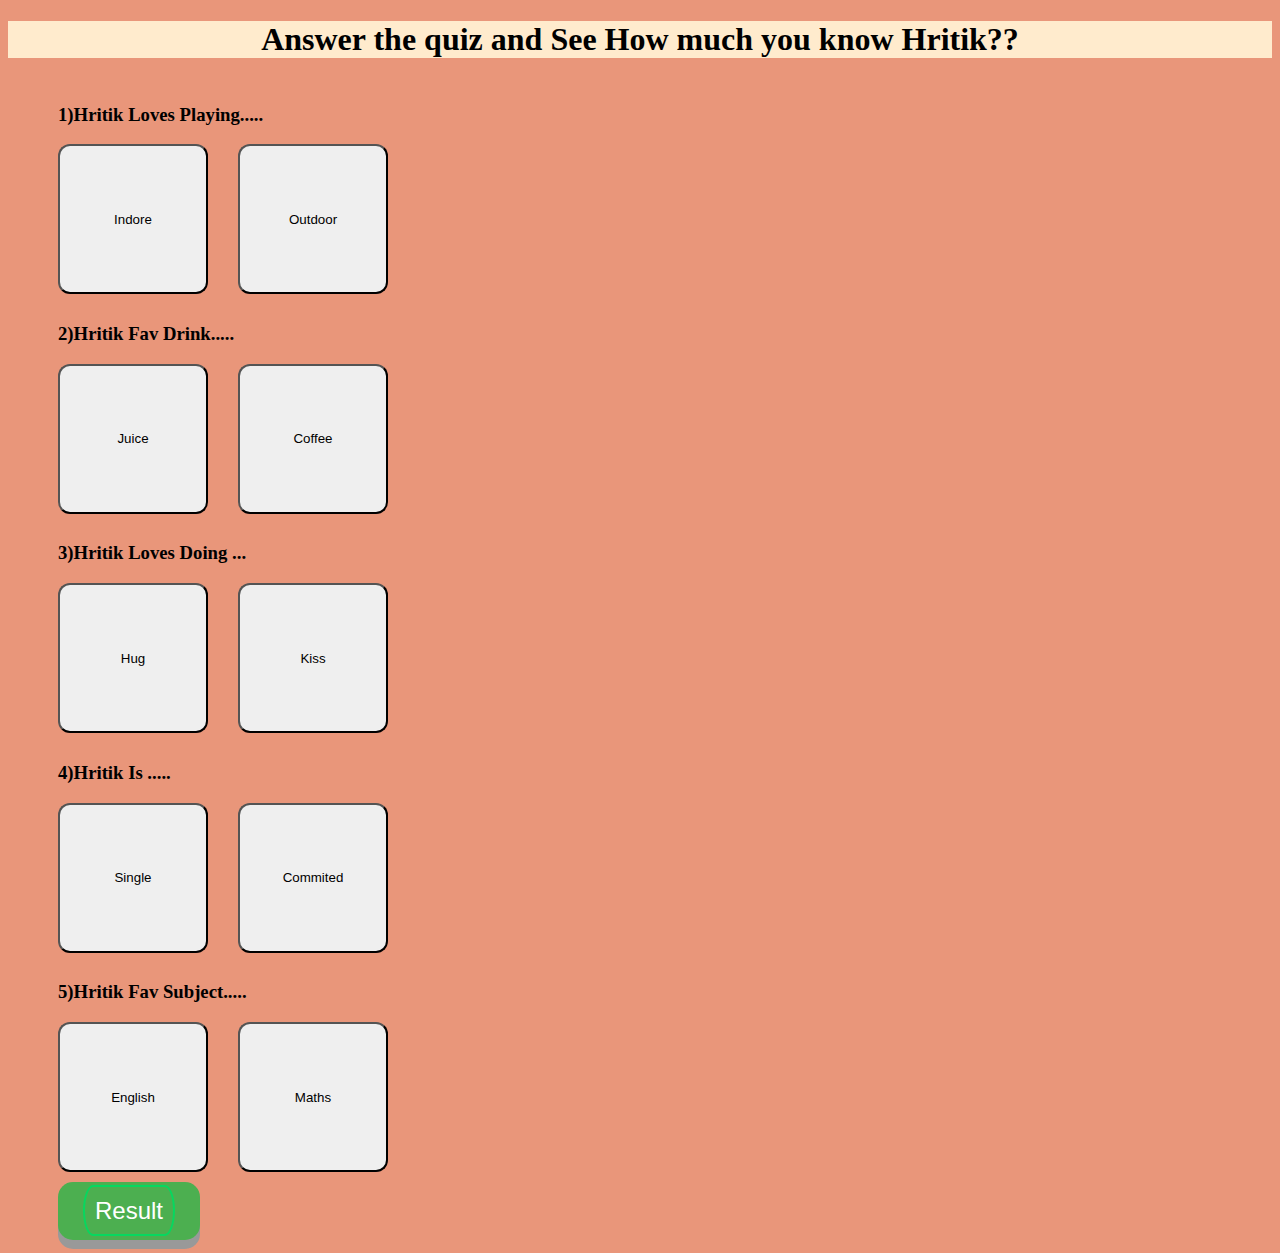
<file: index.html>
<!DOCTYPE html>


<head>
    <title>
        Quiz
    </title>
    <meta name="viewport" content="width=device-width, initial-scale=1.0">
    <script>
        var value=0;
function increase()
{
    value++;
    alert("Correct Answer");
}
function wrong()
{
   alert("Wrong Answer");
}
function result()
{
    s="YOUR SCORE IS ...."+value+"/5.";
   
    document.getElementById("result").innerHTML=s;
    value=0;
}
    </script>
    <link rel="stylesheet" href="quiz.css">

</head>



<body>
       <div class="header">
           <h1>Answer the quiz and See How much you know Hritik??</h1>
       </div>
       <div class="one">
        <h3>1)Hritik loves playing.....</h3>
        <button class="button A" onclick="wrong()">Indore</button><button class="button B" onclick="increase()">Outdoor</button>
       </div>
      
       <div class="one">
        <h3>2)Hritik Fav drink.....</h3>
        <button class="button A" onclick="increase()">Juice</button><button class="button B" onclick="wrong()">Coffee</button>
       </div>
     
       <div class="one">
        <h3>3)Hritik loves doing ...</h3>
        <button class="button A" onclick="increase()">Hug</button><button class=" button B" onclick="wrong()">Kiss</button>
       </div>
      
       <div class="one">
        <h3>4)Hritik is .....</h3>
        <button class="button A"onclick="wrong()">Single</button><button class=" button B" onclick="increase()">Commited</button>
       </div>
    
       <div class="one">
        <h3>5)Hritik Fav Subject.....</h3>
        <button class="button A"onclick="wrong()">English</button><button class="button B" onclick="increase()">Maths</button>
       </div>
     
       <div class="one">
           <button id="myBtn" class="button1 ans"onclick="result()"><a class="button2" href="#popup1">Result</a></button>
           
       </div>
      

       <div id="popup1" class="overlay">
       <div class="popup">
         <h1 style="text-align: center; ">Hii </h1>
         <a class="close" href="#">&times;</a>
         <div class="content">
          <p id="result" style="font-family: 'Times New Roman', Times, serif; text-align: center; font-size: 25px;"></p>
          <br>
          <p  style="text-align: center;   font-family: 'Times New Roman', Times, serif; font-size: 25px;"><b>Send Screanshot to Hritik.</b></p>
         </div>
       </div>
     </div>

</body>


</html>
</file>
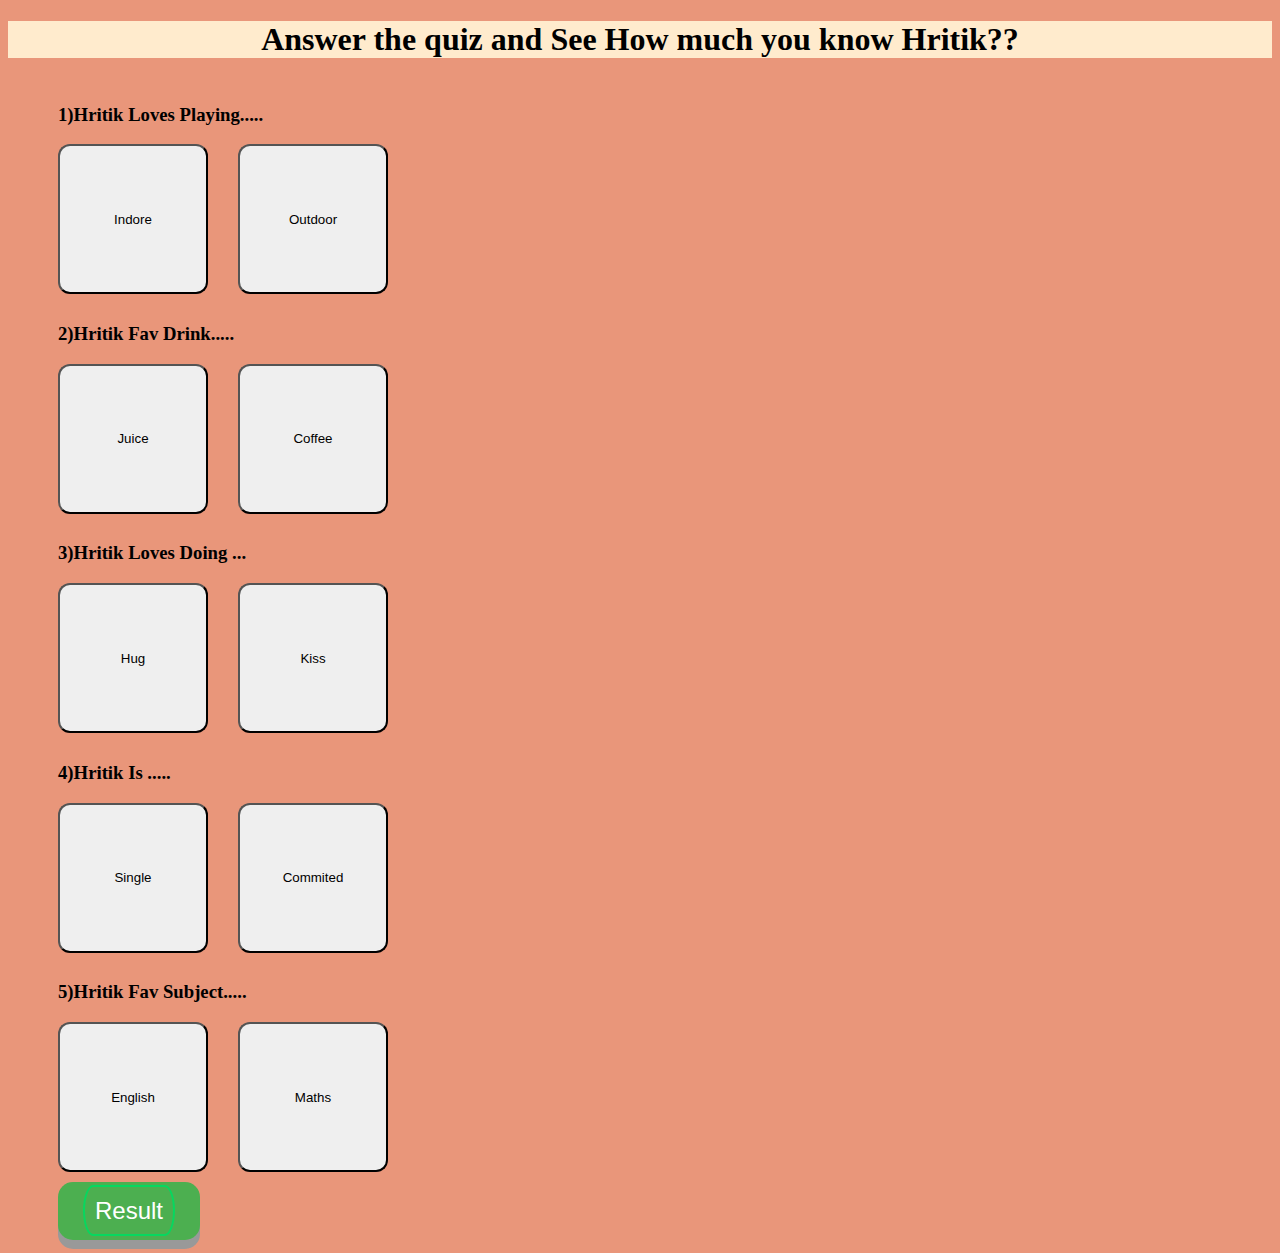
<file: quiz.html>
<!DOCTYPE html>


<head>
    <title>
        Quiz
    </title>
    <meta name="viewport" content="width=device-width, initial-scale=1.0">
    <script src="QUIZ.JS"></script>
    <link rel="stylesheet" href="quiz.css">

</head>



<body>
       <div class="header">
           <h1>Answer the quiz and See How much you know Hritik??</h1>
       </div>
       <div class="one">
        <h3>1)Hritik loves playing.....</h3>
        <button class="button A" onclick="wrong()">Indore</button><button class="button B" onclick="increase()">Outdoor</button>
       </div>
      
       <div class="one">
        <h3>2)Hritik Fav drink.....</h3>
        <button class="button A" onclick="increase()">Juice</button><button class="button B" onclick="wrong()">Coffee</button>
       </div>
     
       <div class="one">
        <h3>3)Hritik loves doing ...</h3>
        <button class="button A" onclick="increase()">Hug</button><button class=" button B" onclick="wrong()">Kiss</button>
       </div>
      
       <div class="one">
        <h3>4)Hritik is .....</h3>
        <button class="button A"onclick="wrong()">Single</button><button class=" button B" onclick="increase()">Commited</button>
       </div>
    
       <div class="one">
        <h3>5)Hritik Fav Subject.....</h3>
        <button class="button A"onclick="wrong()">English</button><button class="button B" onclick="increase()">Maths</button>
       </div>
     
       <div class="one">
           <button id="myBtn" class="button1 ans"onclick="result()"><a class="button2" href="#popup1">Result</a></button>
           
       </div>
      

       <div id="popup1" class="overlay">
       <div class="popup">
         <h1 style="text-align: center; ">Hii </h1>
         <a class="close" href="#">&times;</a>
         <div class="content">
          <p id="result" style="font-family: 'Times New Roman', Times, serif; font-size: 25px;"></p>
          <br>
          <p  style="text-align: center;   font-family: 'Times New Roman', Times, serif; font-size: 25px;"><b>Send Screanshot to Hritik.</b></p>
         </div>
       </div>
     </div>

</body>


</html>
</file>
<file: quiz.css>
body{
    background-color: darksalmon;
  }
.header{
    background-color:blanchedalmond;
    text-align:center;
}
.one{
    text-decoration: cornsilk;
    text-transform: capitalize;
    text-shadow: cyan;
    text-decoration-style: double;
    padding-top: 5px;
    padding-bottom: 5px;
    padding-left: 50px;
    padding-right: 5px;
}
.A{
    margin-right: 30px;
    display:inline-block;
    text-decoration-color: tomato;
    box-decoration-break: slice;
    width: 150px;
    height: 150px;
    border-radius: 12px;
    
}
.button {
  transition-duration: 0.4s;
}

.button:hover {
  background-color: #4CAF50; /* Green */
  color: white;
}
.B{
    margin-right: 30px;
    display:inline-block;
    text-decoration-color: tomato;
    box-decoration-break: slice;
    width: 150px;
    height: 150px;
    border-radius: 12px;
}
.button1 {
  transition-duration: 0.4s;
}
.button:active {
  background-color: #3e8e41;
  box-shadow: 0 5px #666;
  transform: translateY(4px);
}
.button1:hover {
  background-color: #4CAF50; /* Green */
  color: white;
}
.button1:active {
  background-color: #3e8e41;
  box-shadow: 0 5px #666;
  transform: translateY(4px);
}
.ans{
    display: inline-block;
  padding: 15px 25px;
  font-size: 24px;
  cursor: pointer;
  text-align: center;
  text-decoration: none;
  outline: none;
  color: #fff;
  background-color: #4CAF50;
  border: none;
  border-radius: 15px;
  box-shadow: 0 9px #999;
}

.button2 {
  font-size: 1em;
  padding: 10px;
  color: #fff;
  border: 2px solid #06D85F;
  border-radius: 20px/50px;
  text-decoration: none;
  cursor: pointer;
  transition: all 0.3s ease-out;
}
.button2:hover {
  background: #06D85F;
}

.overlay {
  position: fixed;
  top: 0;
  bottom: 0;
  left: 0;
  right: 0;
  background: rgba(0, 0, 0, 0.7);
  background-color: burlywood;
  transition: opacity 500ms;
  visibility: hidden;
  opacity: 0;
}
.overlay:target {
  visibility: visible;
  opacity: 1;
}

.popup {
  margin: 70px auto;
  padding: 20px;
  background: #fff;
  border-radius: 5px;
  width: 30%;
  position: relative;
  transition: all 5s ease-in-out;
}

.popup h2 {
  margin-top: 0;
  color: #333;
  font-family: Tahoma, Arial, sans-serif;
}
.popup .close {
  position: absolute;
  top: 20px;
  right: 30px;
  transition: all 200ms;
  font-size: 30px;
  font-weight: bold;
  text-decoration: none;
  color: #333;
}
.popup .close:hover {
  color: #06D85F;
}
.popup .content {
  max-height: 30%;
  overflow: auto;
}

@media screen and (max-width: 700px){
  .box{
    width: 70%;
  }
  .popup{
    width: 70%;
  }
}
</file>
